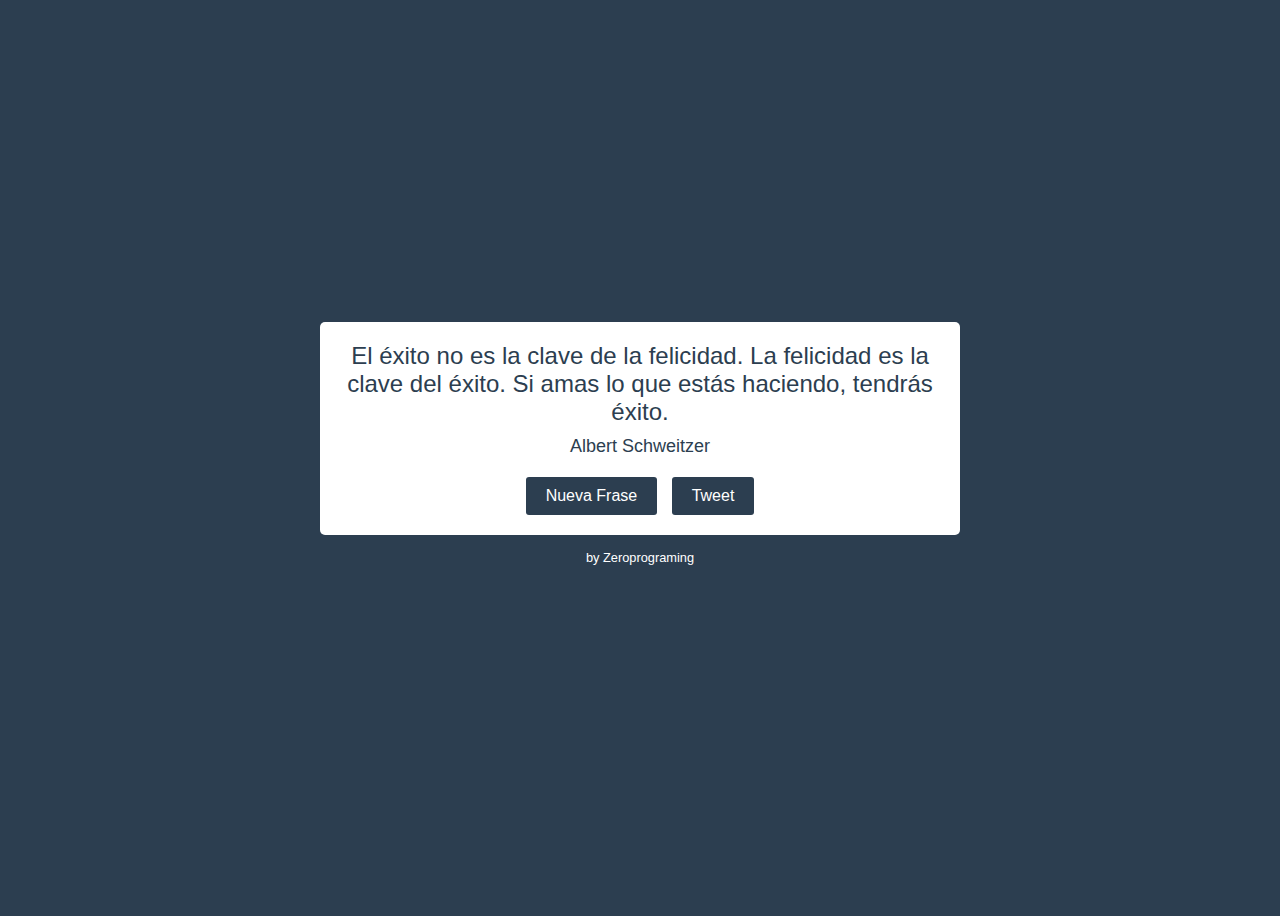
<file: index.html>
<!DOCTYPE html>
<html>
  <head>
    <meta charset="utf-8" />
    <title>Máquina de Frases Aleatorias</title>
    <link rel="stylesheet" type="text/css" href="style/style.css" />
  </head>
  <body>
    <div id="wraper">
      <div id="quote-box">
        <div id="text"></div>
        <div id="author"></div>
        <button id="new-quote">Nueva Frase</button>
        <a
          id="tweet-quote"
          href="https://twitter.com/intent/tweet"
          target="_blank"
          >Tweet</a
        >
      </div>
      <div class="footer">by <a href="https://github.com/Zeroprograming">Zeroprograming</a></div>
    </div>

    <script src="src/script.js"></script>
  </body>
</html>
</file>
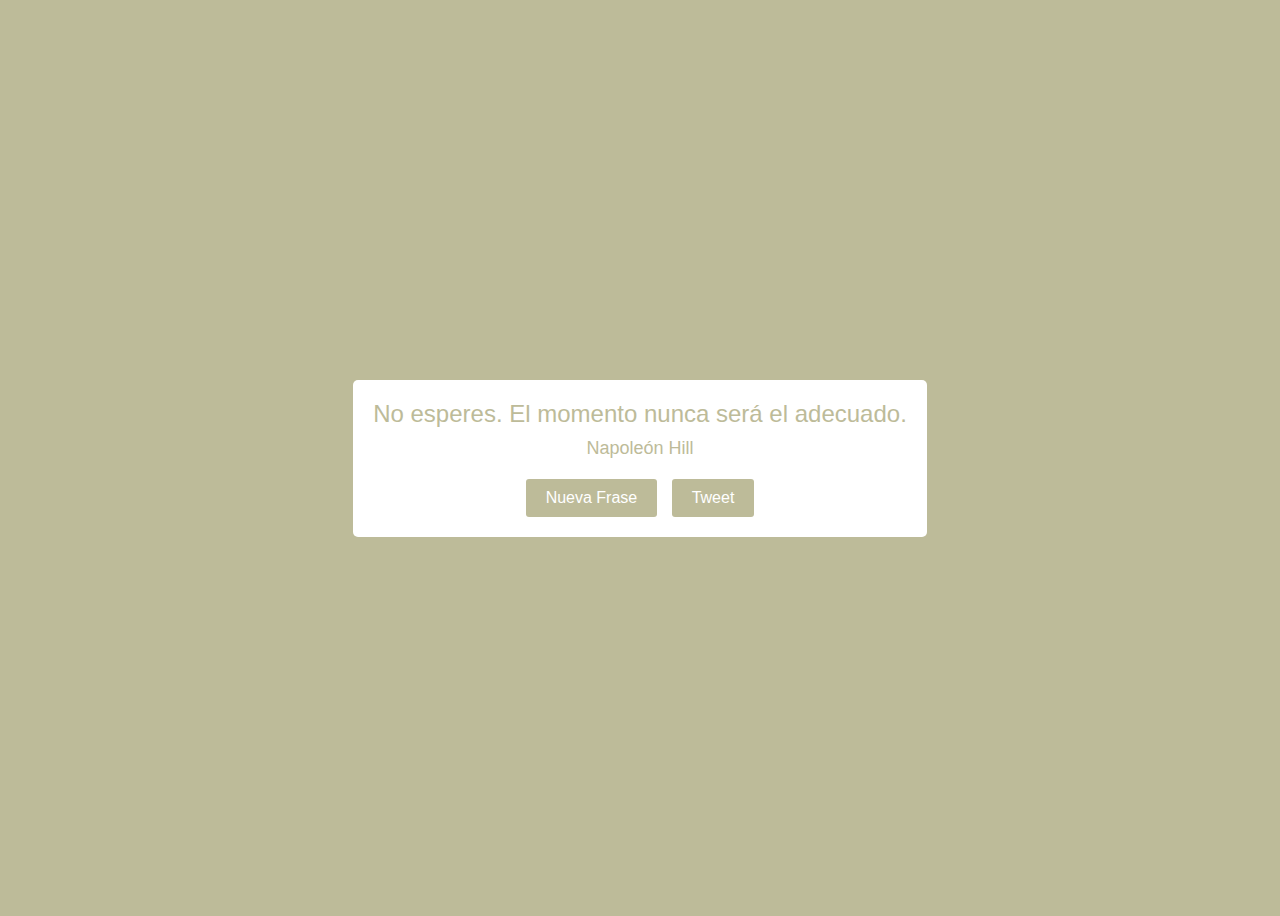
<file: public/index.html>
<!DOCTYPE html>
<html>
<head>
  <meta charset="utf-8">
  <title>Máquina de Frases Aleatorias</title>
  <link rel="stylesheet" type="text/css" href="style.css">
</head>
<body>
  <div id="quote-box">
    <div id="text"></div>
    <div id="author"></div>
    <button id="new-quote">Nueva Frase</button>
    <a id="tweet-quote" href="https://twitter.com/intent/tweet" target="_blank">Tweet</a>
  </div>

  <script src="../src/script.js"></script>
</body>
</html>
</file>
<file: style/style.css>
body {
    display: flex;
    align-items: center;
    justify-content: center;
    height: 100vh;
    /* background-color: #f0f0f0; */
    font-family: Arial, sans-serif;
  }

  .footer {
    width: 450px;
    text-align: center;
    display: block;
    margin: 15px auto 30px auto;
    font-size: 0.8em;
    color: #fff;
  }
  .footer a {
    font-weight: 500;
    text-decoration: none;
    color: #fff;
  }
  
  #quote-box {
    max-width: 600px;
    padding: 20px;
    background-color: #fff;
    border-radius: 5px;
    text-align: center;
  }
  
  #text {
    font-size: 24px;
    margin-bottom: 10px;
  }
  
  #author {
    font-size: 18px;
    margin-bottom: 20px;
  }
  
  #new-quote {
    padding: 10px 20px;
    font-size: 16px;
    background-color: #007bff;
    color: #fff;
    border: none;
    border-radius: 3px;
    cursor: pointer;
  }
  
  #tweet-quote {
    display: inline-block;
    padding: 10px 20px;
    font-size: 16px;
    background-color: #1da1f2;
    color: #fff;
    border-radius: 3px;
    text-decoration: none;
    margin-left: 10px;
  }
  
  #tweet-quote:hover {
    background-color: #0c8bd6;
  }
</file>
<file: public/style.css>
body {
    display: flex;
    align-items: center;
    justify-content: center;
    height: 100vh;
    /* background-color: #f0f0f0; */
    font-family: Arial, sans-serif;
  }
  
  #quote-box {
    max-width: 600px;
    padding: 20px;
    background-color: #fff;
    border-radius: 5px;
    text-align: center;
  }
  
  #text {
    font-size: 24px;
    margin-bottom: 10px;
  }
  
  #author {
    font-size: 18px;
    margin-bottom: 20px;
  }
  
  #new-quote {
    padding: 10px 20px;
    font-size: 16px;
    background-color: #007bff;
    color: #fff;
    border: none;
    border-radius: 3px;
    cursor: pointer;
  }
  
  #tweet-quote {
    display: inline-block;
    padding: 10px 20px;
    font-size: 16px;
    background-color: #1da1f2;
    color: #fff;
    border-radius: 3px;
    text-decoration: none;
    margin-left: 10px;
  }
  
  #tweet-quote:hover {
    background-color: #0c8bd6;
  }
</file>
